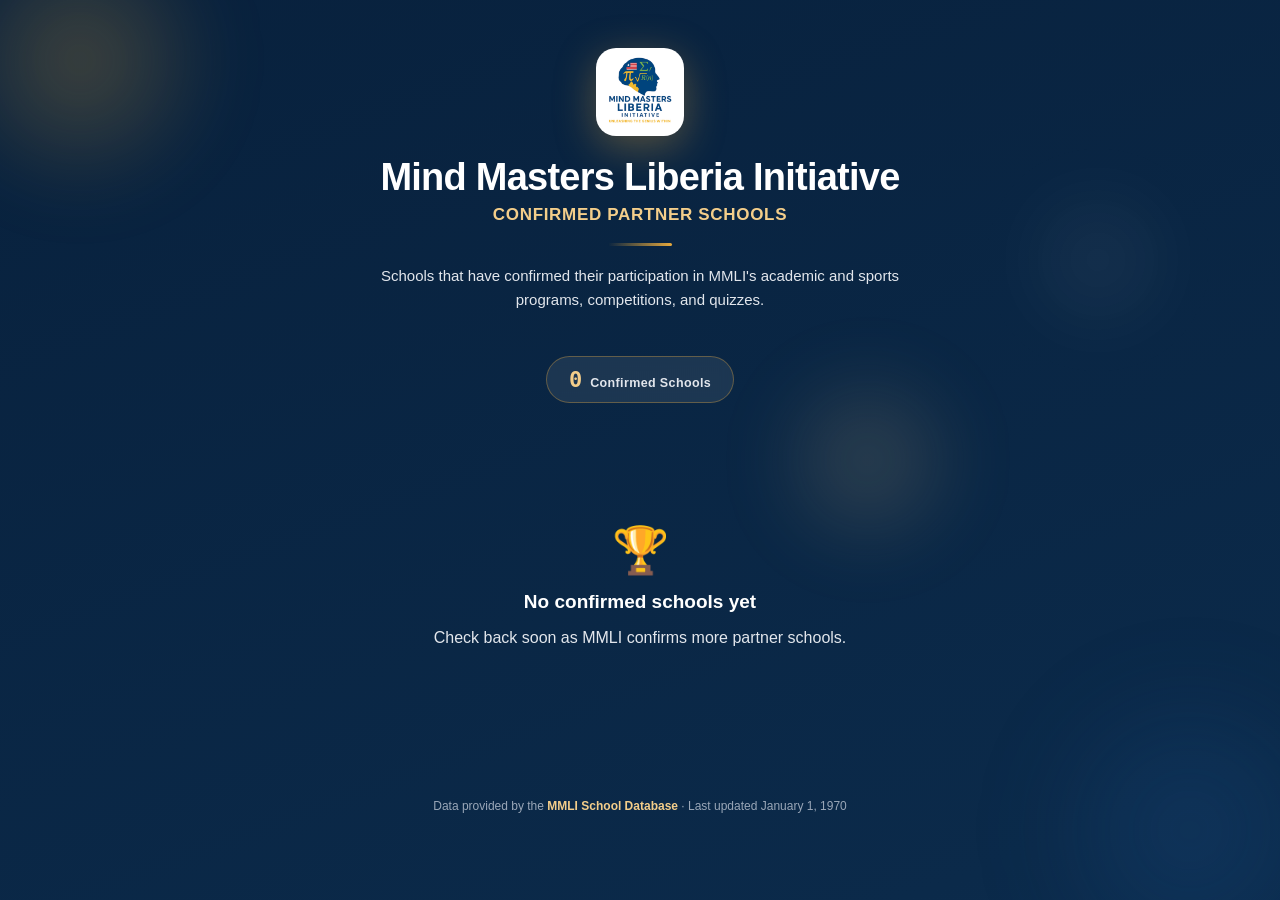
<file: showcase.html>
<!DOCTYPE html>
<html lang="en">
<head>
<meta charset="UTF-8" />
<meta name="viewport" content="width=device-width, initial-scale=1.0, viewport-fit=cover" />
<meta name="theme-color" content="#08213D" />
<title>Confirmed Partner Schools — MMLI</title>
<meta name="description" content="Mind Masters Liberia Initiative — confirmed partner schools showcase." />
<link rel="icon" href="[data-uri]" />
<style>
  :root{
    --navy-900:#08213D;
    --navy-800:#0B2A4A;
    --navy-700:#123A67;
    --navy-600:#1B4C82;
    --gold-600:#C98A1E;
    --gold-500:#E7A93C;
    --gold-300:#F4CE8A;
    --gold-100:#FBEDCF;
    --white:#FFFFFF;
    --gray-200:#E2E6EC;
    --gray-400:#9AA7B8;
    --ease-out:cubic-bezier(.16,1,.3,1);
  }
  *,*::before,*::after{ box-sizing:border-box; }
  html,body{ height:100%; margin:0; }
  body{
    font-family:-apple-system,"Segoe UI",Roboto,"Helvetica Neue",Arial,sans-serif;
    background:linear-gradient(160deg, var(--navy-900) 0%, var(--navy-800) 45%, var(--navy-700) 100%);
    background-size:200% 200%;
    animation:gradientDrift 16s ease infinite;
    color:var(--white);
    min-height:100%;
    overflow-x:hidden;
    position:relative;
  }
  @media (prefers-reduced-motion: reduce){
    *,*::before,*::after{
      animation-duration:.01ms !important;
      animation-iteration-count:1 !important;
      transition-duration:.01ms !important;
    }
  }

  /* Floating decorative orbs */
  .orb{
    position:fixed;
    border-radius:50%;
    filter:blur(40px);
    pointer-events:none;
    z-index:0;
    opacity:.55;
  }
  .orb-1{ width:280px; height:280px; background:radial-gradient(circle, rgba(231,169,60,.55), transparent 70%);
    top:-80px; left:-60px; animation:driftA 14s ease-in-out infinite; }
  .orb-2{ width:340px; height:340px; background:radial-gradient(circle, rgba(27,76,130,.6), transparent 70%);
    bottom:-100px; right:-80px; animation:driftB 18s ease-in-out infinite; }
  .orb-3{ width:200px; height:200px; background:radial-gradient(circle, rgba(244,206,138,.4), transparent 70%);
    top:40%; left:60%; animation:driftC 12s ease-in-out infinite; }
  .orb-4{ width:160px; height:160px; background:radial-gradient(circle, rgba(255,255,255,.18), transparent 70%);
    top:20%; right:8%; animation:driftA 10s ease-in-out infinite reverse; }

  @keyframes gradientDrift{
    0%{ background-position:0% 50%; } 50%{ background-position:100% 50%; } 100%{ background-position:0% 50%; }
  }
  @keyframes driftA{
    0%,100%{ transform:translate(0,0) scale(1); } 50%{ transform:translate(30px,40px) scale(1.08); }
  }
  @keyframes driftB{
    0%,100%{ transform:translate(0,0) scale(1); } 50%{ transform:translate(-40px,-30px) scale(1.1); }
  }
  @keyframes driftC{
    0%,100%{ transform:translate(0,0); } 50%{ transform:translate(-25px,25px); }
  }
  @keyframes floatY{
    0%,100%{ transform:translateY(0); } 50%{ transform:translateY(-8px); }
  }
  @keyframes floatCard{
    0%,100%{ transform:translateY(0) rotate(0deg); }
    50%{ transform:translateY(-6px) rotate(var(--tilt, .3deg)); }
  }
  @keyframes fadeRise{
    from{ opacity:0; transform:translateY(28px) scale(.96); }
    to{ opacity:1; transform:translateY(0) scale(1); }
  }
  @keyframes shimmerLine{
    0%{ background-position:0% 50%; } 100%{ background-position:200% 50%; }
  }
  @keyframes pulseGlow{
    0%,100%{ box-shadow:0 0 0 0 rgba(231,169,60,.35); }
    50%{ box-shadow:0 0 0 10px rgba(231,169,60,0); }
  }
  @keyframes countUp{
    from{ opacity:0; transform:translateY(10px); } to{ opacity:1; transform:translateY(0); }
  }
  @keyframes spinSlow{
    from{ transform:rotate(0deg); } to{ transform:rotate(360deg); }
  }

  .wrap{
    position:relative; z-index:1;
    max-width:1080px; margin:0 auto;
    padding:48px 20px 80px 20px;
  }

  header{
    text-align:center;
    margin-bottom:44px;
    animation:fadeRise .7s var(--ease-out);
  }
  .logo{
    width:88px; height:88px; border-radius:20px;
    background:var(--white); padding:6px;
    box-shadow:0 10px 40px rgba(231,169,60,.35);
    animation:floatY 4.5s ease-in-out infinite;
    margin-bottom:16px;
  }
  header h1{
    font-size:clamp(24px,5vw,38px);
    font-weight:800;
    letter-spacing:-0.02em;
    margin:0 0 6px 0;
  }
  header .subtitle{
    font-size:clamp(14px,2.4vw,17px);
    color:var(--gold-300);
    font-weight:700;
    letter-spacing:.04em;
    text-transform:uppercase;
    margin:0 0 18px 0;
  }
  .underline{
    width:64px; height:3px; margin:0 auto 18px auto; border-radius:4px;
    background:linear-gradient(90deg, transparent, var(--gold-500), transparent);
    background-size:200% 100%;
    animation:shimmerLine 3s linear infinite;
  }
  header p.lede{
    max-width:520px; margin:0 auto; color:var(--gray-200);
    font-size:15px; line-height:1.6;
  }

  .stats-bar{
    display:flex; justify-content:center; gap:14px; margin:32px 0 40px 0;
    flex-wrap:wrap;
  }
  .stat-pill{
    background:rgba(255,255,255,.08);
    border:1px solid rgba(231,169,60,.35);
    backdrop-filter:blur(6px);
    border-radius:999px;
    padding:10px 22px;
    display:flex; align-items:baseline; gap:8px;
    animation:countUp .6s var(--ease-out) backwards;
    animation-delay:.15s;
  }
  .stat-pill .num{
    font-size:22px; font-weight:800; color:var(--gold-300);
    font-family:"SFMono-Regular",Consolas,monospace;
  }
  .stat-pill .lbl{ font-size:12.5px; color:var(--gray-200); font-weight:600; letter-spacing:.03em; }

  .grid{
    display:grid;
    grid-template-columns:repeat(auto-fill, minmax(230px,1fr));
    gap:18px;
  }
  .school-card{
    position:relative;
    background:rgba(255,255,255,.06);
    border:1px solid rgba(255,255,255,.14);
    backdrop-filter:blur(8px);
    border-radius:18px;
    padding:20px 18px 18px 18px;
    overflow:hidden;
    animation:fadeRise .6s var(--ease-out) backwards, floatCard 5s ease-in-out infinite;
    animation-delay:calc(var(--i,0) * 90ms), calc(var(--i,0) * 90ms + .6s);
    transition:transform .3s var(--ease-out), box-shadow .3s ease, border-color .3s ease;
  }
  .school-card:hover{
    transform:translateY(-6px) scale(1.02);
    box-shadow:0 18px 40px rgba(8,33,61,.45);
    border-color:rgba(231,169,60,.55);
  }
  .school-card::before{
    content:"";
    position:absolute; top:-30%; left:-30%; width:60%; height:60%;
    background:radial-gradient(circle, rgba(231,169,60,.18), transparent 70%);
    pointer-events:none;
  }
  .ribbon{
    display:inline-flex; align-items:center; gap:5px;
    background:linear-gradient(120deg, var(--gold-600), var(--gold-500));
    color:var(--navy-900);
    font-size:11px; font-weight:800; letter-spacing:.03em;
    padding:4px 10px; border-radius:999px;
    margin-bottom:12px;
    animation:pulseGlow 2.6s ease-in-out infinite;
  }
  .ribbon svg{ width:11px; height:11px; }
  .school-name{
    font-size:17px; font-weight:800; line-height:1.25;
    margin-bottom:6px;
  }
  .school-meta{
    font-size:12.5px; color:var(--gray-200); display:flex; flex-direction:column; gap:3px;
  }
  .school-meta .type-tag{
    display:inline-block; margin-top:8px;
    font-size:11px; font-weight:700; letter-spacing:.03em;
    color:var(--navy-900); background:var(--gray-200);
    padding:3px 9px; border-radius:999px; width:fit-content;
  }

  .empty{
    text-align:center; padding:80px 20px; color:var(--gray-200);
    animation:fadeRise .7s var(--ease-out);
  }
  .empty .icon{
    font-size:46px; display:block; margin-bottom:14px;
    animation:floatY 3.4s ease-in-out infinite;
  }
  .empty h2{ color:var(--white); margin:0 0 8px 0; font-size:19px; }

  .loading{
    text-align:center; padding:80px 20px; color:var(--gray-200);
  }
  .spinner{
    width:34px; height:34px; margin:0 auto 14px auto;
    border-radius:50%;
    border:3px solid rgba(231,169,60,.25);
    border-top-color:var(--gold-500);
    animation:spinSlow 1s linear infinite;
  }

  footer{
    text-align:center; margin-top:56px; color:var(--gray-400); font-size:12px;
    animation:fadeRise .8s var(--ease-out) backwards; animation-delay:.3s;
  }
  footer a{ color:var(--gold-300); text-decoration:none; font-weight:600; }
</style>
</head>
<body>
  <div class="orb orb-1"></div>
  <div class="orb orb-2"></div>
  <div class="orb orb-3"></div>
  <div class="orb orb-4"></div>

  <div class="wrap">
    <header>
      <img src="[data-uri]" alt="MMLI logo" class="logo" />
      <h1>Mind Masters Liberia Initiative</h1>
      <div class="subtitle">Confirmed Partner Schools</div>
      <div class="underline"></div>
      <p class="lede">Schools that have confirmed their participation in MMLI's academic and sports programs, competitions, and quizzes.</p>
    </header>

    <div class="stats-bar" id="stats-bar"></div>
    <div id="content">
      <div class="loading">
        <div class="spinner"></div>
        Loading confirmed schools…
      </div>
    </div>

    <footer id="footer"></footer>
  </div>

<script>
(function(){
  "use strict";

  function esc(s){
    if (s === undefined || s === null) return "";
    return String(s).replace(/&/g,"&amp;").replace(/</g,"&lt;").replace(/>/g,"&gt;");
  }

  function typeTag(type){
    return type === "Senior High School" ? "SHS" : (type === "Junior High School" ? "JHS" : (type || ""));
  }

  function renderStats(count){
    const bar = document.getElementById("stats-bar");
    bar.innerHTML = `
      <div class="stat-pill"><span class="num">${count}</span><span class="lbl">Confirmed School${count === 1 ? "" : "s"}</span></div>
    `;
  }

  function renderSchools(schools){
    const content = document.getElementById("content");
    if (!schools.length) {
      content.innerHTML = `
        <div class="empty">
          <span class="icon">&#127942;</span>
          <h2>No confirmed schools yet</h2>
          <p>Check back soon as MMLI confirms more partner schools.</p>
        </div>`;
      return;
    }
    content.innerHTML = `
      <div class="grid">
        ${schools.map((s, i) => `
          <div class="school-card" style="--i:${i}; --tilt:${(i % 2 === 0 ? 1 : -1) * (0.3 + (i % 3) * 0.15)}deg;">
            <div class="ribbon">
              <svg viewBox="0 0 20 20" fill="currentColor"><path d="M10 2l2.2 4.5 5 .7-3.6 3.5.9 5-4.5-2.4-4.5 2.4.9-5L2.8 7.2l5-.7L10 2z"/></svg>
              Confirmed
            </div>
            <div class="school-name">${esc(s.schoolName)}</div>
            <div class="school-meta">
              <span>${esc([s.community, s.county].filter(Boolean).join(", ") || "Liberia")}</span>
            </div>
            <span class="type-tag">${esc(typeTag(s.schoolType))}</span>
          </div>
        `).join("")}
      </div>
    `;
  }

  function renderFooter(generatedAt){
    const footer = document.getElementById("footer");
    let when = "";
    try {
      when = new Date(generatedAt).toLocaleDateString(undefined, { year: "numeric", month: "long", day: "numeric" });
    } catch (e) { when = ""; }
    footer.innerHTML = `Data provided by the <a href="./index.html">MMLI School Database</a>${when ? " · Last updated " + esc(when) : ""}`;
  }

  fetch("./confirmed-schools.json", { cache: "no-store" })
    .then((res) => {
      if (!res.ok) throw new Error("not found");
      return res.json();
    })
    .then((data) => {
      const schools = Array.isArray(data.schools) ? data.schools : [];
      renderStats(schools.length);
      renderSchools(schools);
      renderFooter(data.generatedAt);
    })
    .catch(() => {
      document.getElementById("content").innerHTML = `
        <div class="empty">
          <span class="icon">&#128269;</span>
          <h2>Showcase data not found yet</h2>
          <p>Export "Confirmed Schools" from the MMLI School Database app's Settings page, then upload the resulting <code>confirmed-schools.json</code> file to this same folder on GitHub.</p>
        </div>`;
    });
})();
</script>
</body>
</html>
</file>
